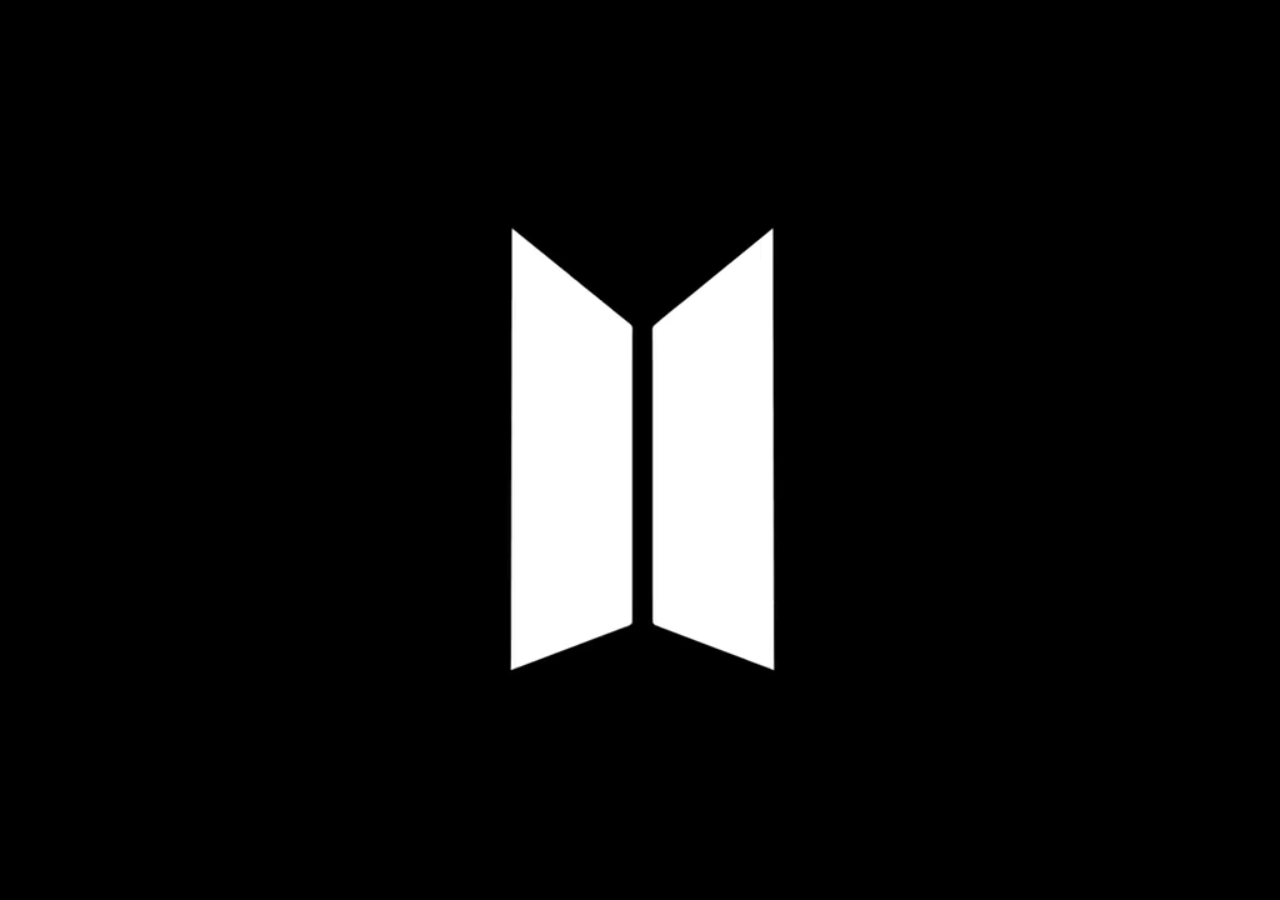
<file: index.html>
<!DOCTYPE html>
<html lang="en">

<head>
    <meta charset="UTF-8">
    <meta name="viewport" content="width=device-width, initial-scale=1.0">
    <title> Tiny Tan Fansite</title>

    <script src="https://ajax.googleapis.com/ajax/libs/jquery/3.5.1/jquery.min.js"></script>
    <style>
        body {
            margin: 0;
            padding: 0;
        }
        
        #videodiv {
            width: 100%;
            height: 100%;
            overflow: hidden;
            display: flex;
            justify-content: center;
            align-items: center;
            position: absolute;
            z-index: 2;
        }
        
        #videodiv video {
            position: absolute;
            top: 0;
            left: 0;
            object-fit: cover;
            width: 100%;
            height: 100%;
            pointer-events: none;
        }
        
        #x {
            object-fit: cover;
            width: 100%;
            height: 100%;
            justify-content: center;
            align-items: center;
            display: flex;
            flex-wrap: nowrap;
        }
        
        #x1 {
            object-fit: cover;
            width: 100%;
            height: 100%;
            justify-content: center;
            align-items: center;
            position: absolute;
        }
    </style>
</head>

<body onload="landingvid()">
    <!--- -->
   
    <div id="videodiv">
    </div>
    <script src="js/landing.js"></script>
</body>

</html>
</file>
